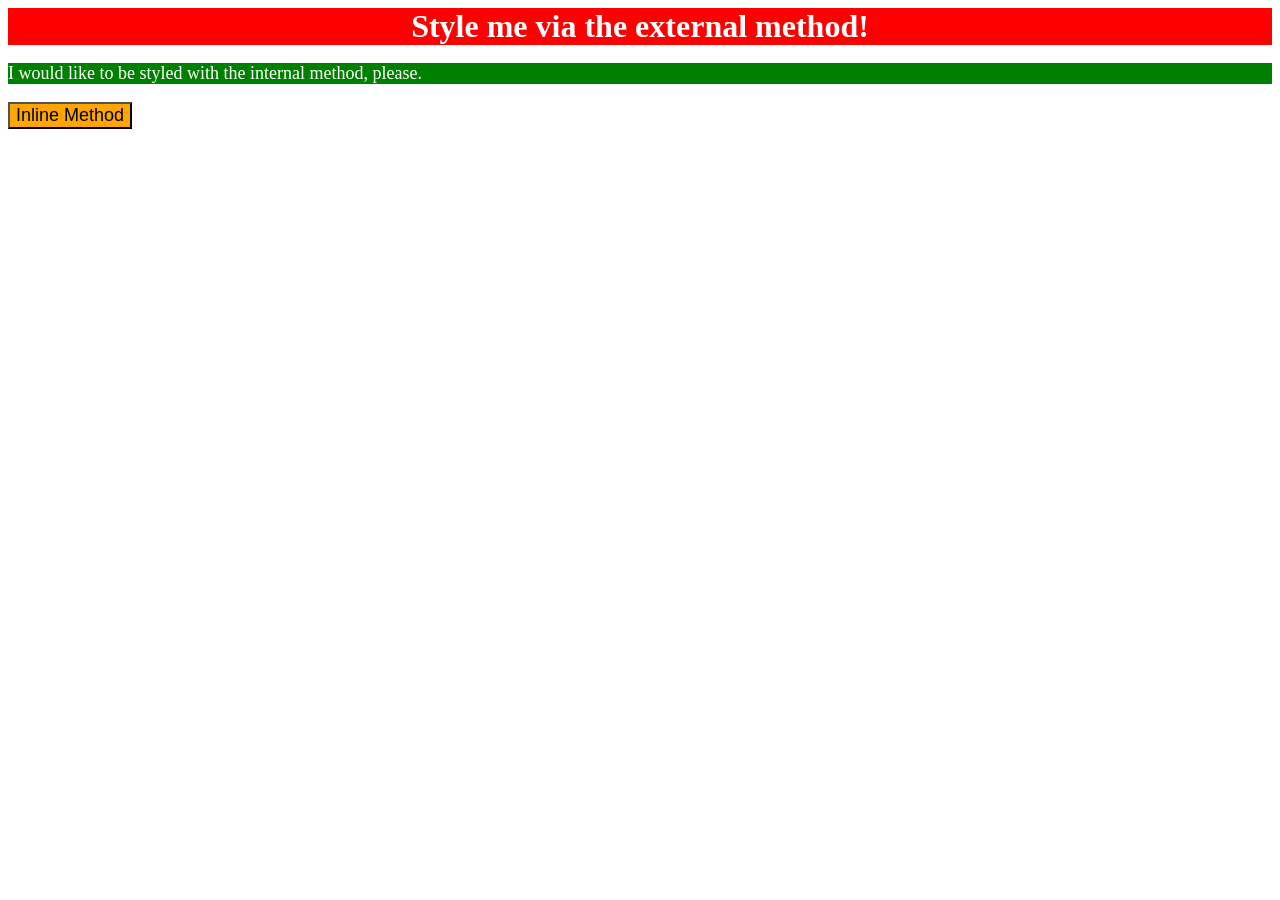
<file: foundations/01-css-methods/index.html>
<!DOCTYPE html>
<html lang="en">
  <head>
    <meta charset="UTF-8">
    <meta http-equiv="X-UA-Compatible" content="IE=edge">
    <meta name="viewport" content="width=device-width, initial-scale=1.0">
    <title>Methods for Adding CSS</title>
    <link rel="stylesheet" href="styles.css">

    <style>
      p {
        background-color: green;
        color: white;
        font-size: 18px; 
      }
    </style>
  </head>
  <body>
    <div>Style me via the external method!</div>
    <p>I would like to be styled with the internal method, please.</p>
    <button style="background-color: orange; font-size: 18px;">Inline Method</button>
  </body>
</html>
</file>
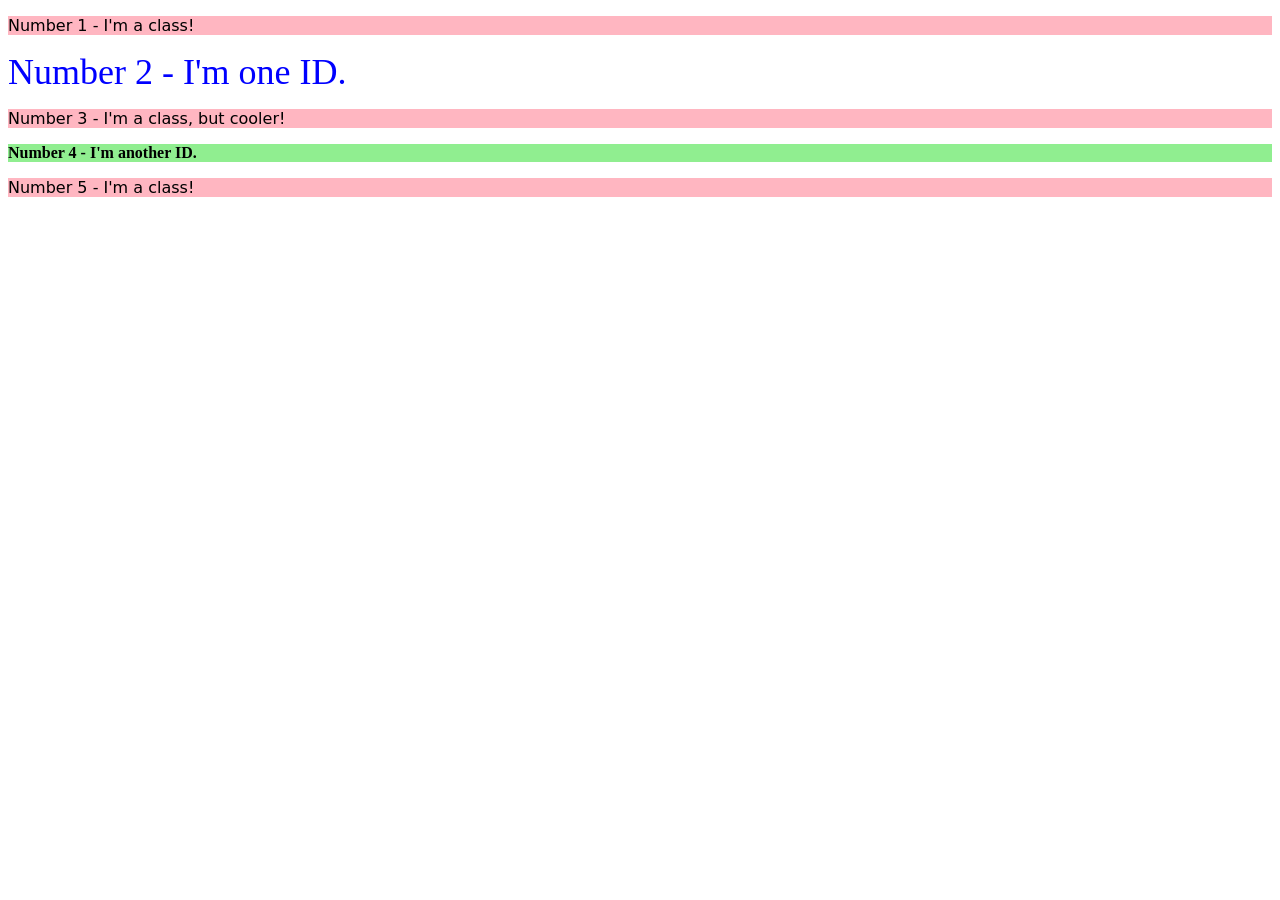
<file: foundations/02-class-id-selectors/index.html>
<!DOCTYPE html>
<html lang="en">
  <head>
    <meta charset="UTF-8">
    <meta http-equiv="X-UA-Compatible" content="IE=edge">
    <meta name="viewport" content="width=device-width, initial-scale=1.0">
    <title>Class and ID Selectors</title>
    <link rel="stylesheet" href="style.css">
  </head>
  <body>
    <p>Number 1 - I'm a class!</p>
    <div id="two">Number 2 - I'm one ID.</div>
    <p>Number 3 - I'm a class, but cooler!</p>
    <div id="four">Number 4 - I'm another ID.</div>
    <p>Number 5 - I'm a class!</p>
  </body>
</html>
</file>
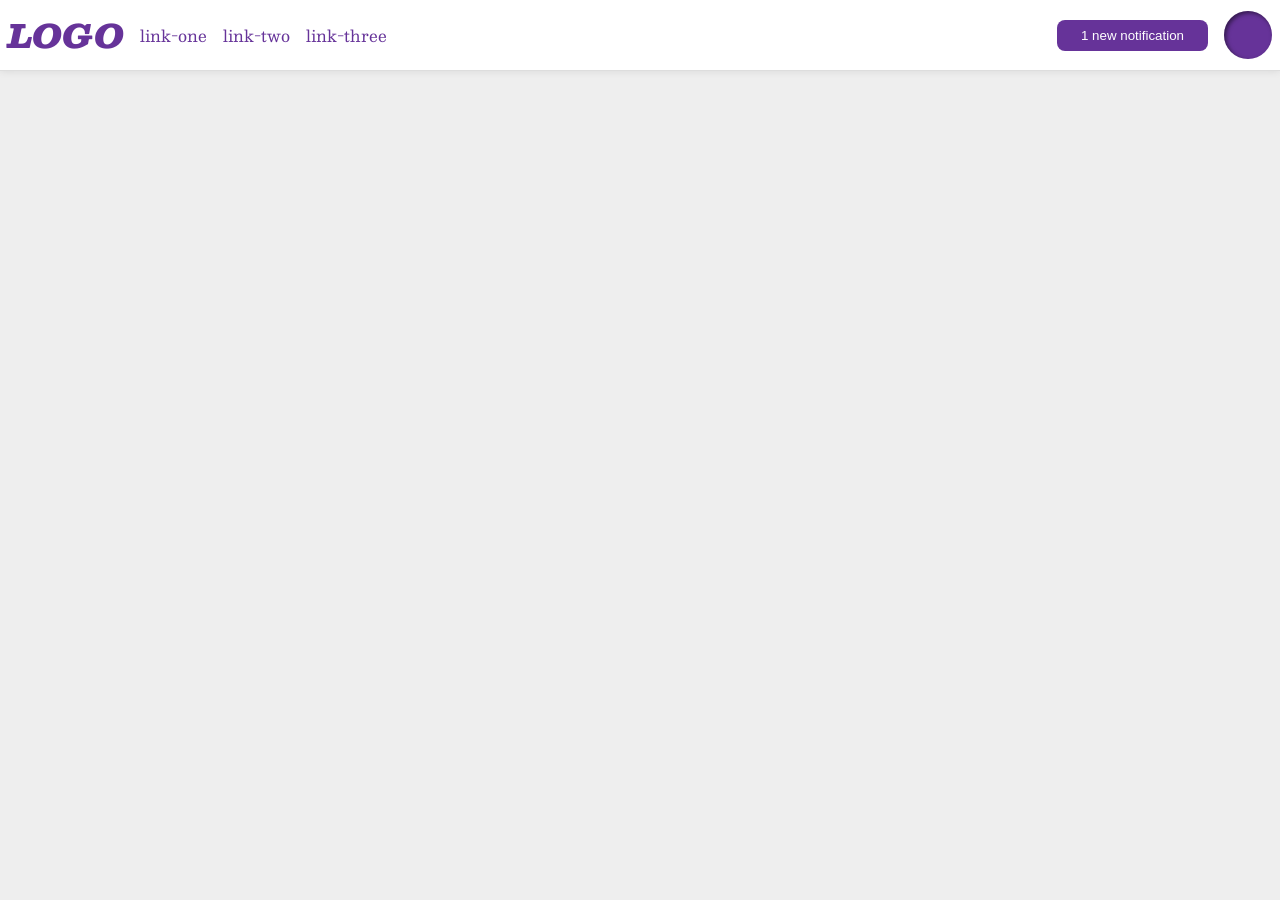
<file: foundations/flex/03-flex-header-2/index.html>
<!DOCTYPE html>
<html lang="en">
  <head>
    <meta charset="UTF-8">
    <meta http-equiv="X-UA-Compatible" content="IE=edge">
    <meta name="viewport" content="width=device-width, initial-scale=1.0">
    <title>Flex Header 2</title>
    <link rel="stylesheet" href="style.css">
  </head>
  <body>
    <div class="header">
      <div class="left">
        <div class="logo">
          LOGO
        </div>
        <ul class="links">
          <li><a href="https://google.com">link-one</a></li>
          <li><a href="https://google.com">link-two</a></li>
          <li><a href="https://google.com">link-three</a></li>
        </ul>
      </div>
      <div class="right">
        <button class="notifications">
          1 new notification
        </button>
        <div class="profile-image"></div>
      </div>
    </div>
  </body>
</html>
</file>
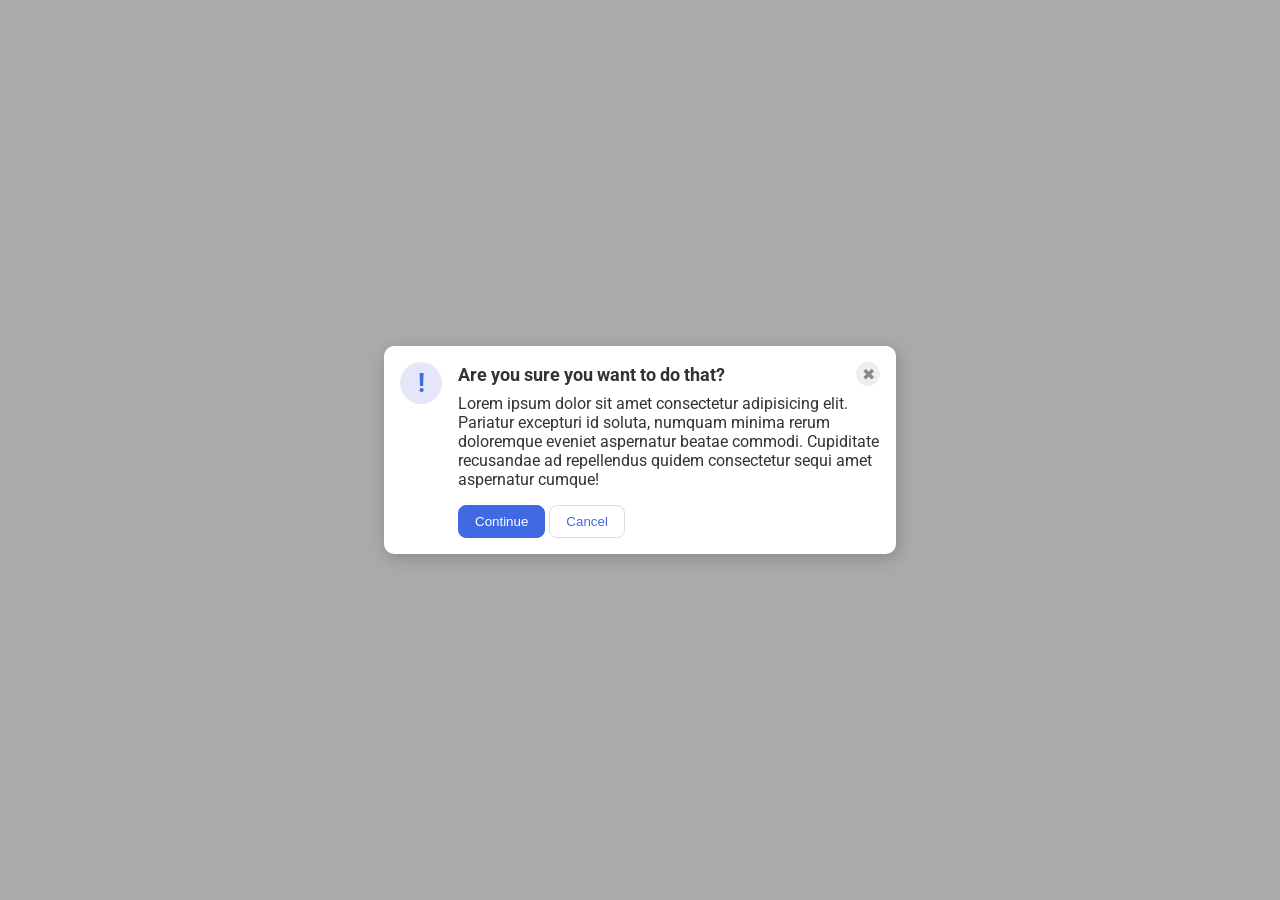
<file: foundations/flex/05-flex-modal/index.html>
<!DOCTYPE html>
<html lang="en">
  <head>
    <meta charset="UTF-8">
    <meta http-equiv="X-UA-Compatible" content="IE=edge">
    <meta name="viewport" content="width=device-width, initial-scale=1.0">
    <link rel="stylesheet" href="style.css">
    <title>Modal</title>
  </head>
  <body>
    <div class="modal">
      <div class="icon">!</div>
      <!-- additional container used here -->
      <div class="container">
        <!-- header div was moved to encompass the close button as well -->
        <div class="header">Are you sure you want to do that?
          <button class="close-button">✖</button>
        </div>
        <div class="text">Lorem ipsum dolor sit amet consectetur adipisicing elit. Pariatur excepturi id soluta, numquam minima rerum doloremque eveniet aspernatur beatae commodi. Cupiditate recusandae ad repellendus quidem consectetur sequi amet aspernatur cumque!</div>
        <button class="continue">Continue</button>
        <button class="cancel">Cancel</button>
      </div>
    </div>
  </body>
</html>
</file>
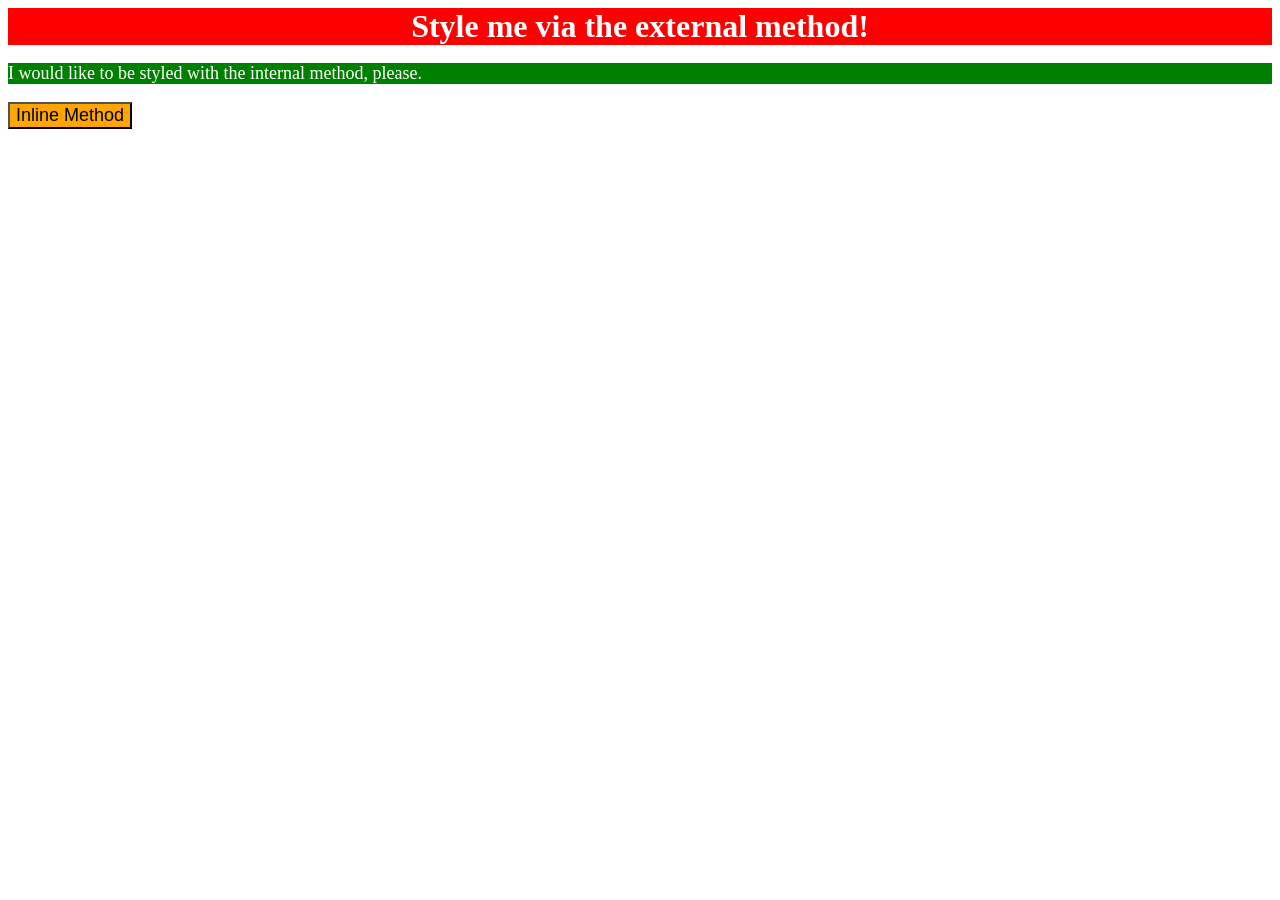
<file: foundations/intro-to-css/01-css-methods/index.html>
<!DOCTYPE html>
<html lang="en">
  <head>
    <meta charset="UTF-8">
    <meta http-equiv="X-UA-Compatible" content="IE=edge">
    <meta name="viewport" content="width=device-width, initial-scale=1.0">
    <title>Methods for Adding CSS</title>
    <link rel="stylesheet" href="styles.css">
    <style>
      p {
        background-color: green;
        color: white;
        font-size: 18px;
      }
    </style>
  </head>
  <body>
    <div>Style me via the external method!</div>
    <p>I would like to be styled with the internal method, please.</p>
    <button style="background-color: orange; font-size: 18px;">Inline Method</button>
  </body>
</html>
</file>
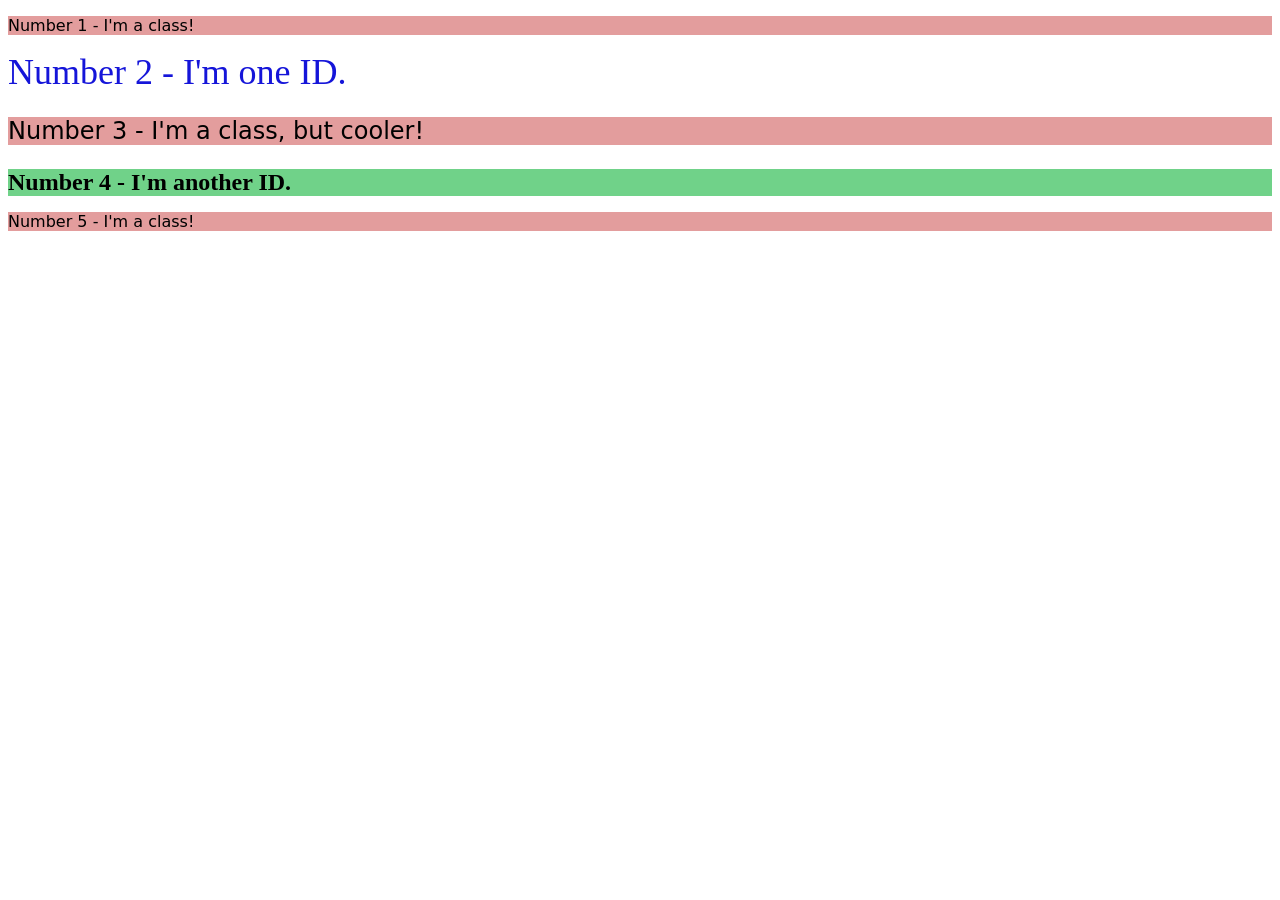
<file: foundations/intro-to-css/02-class-id-selectors/index.html>
<!DOCTYPE html>
<html lang="en">
  <head>
    <meta charset="UTF-8">
    <meta http-equiv="X-UA-Compatible" content="IE=edge">
    <meta name="viewport" content="width=device-width, initial-scale=1.0">
    <title>Class and ID Selectors</title>
    <link rel="stylesheet" href="style.css">
  </head>
  <body>
    <p>Number 1 - I'm a class!</p>
    <div id="blue">Number 2 - I'm one ID.</div>
    <p id="big">Number 3 - I'm a class, but cooler!</p>
    <div id="green">Number 4 - I'm another ID.</div>
    <p>Number 5 - I'm a class!</p>
  </body>
</html>
</file>
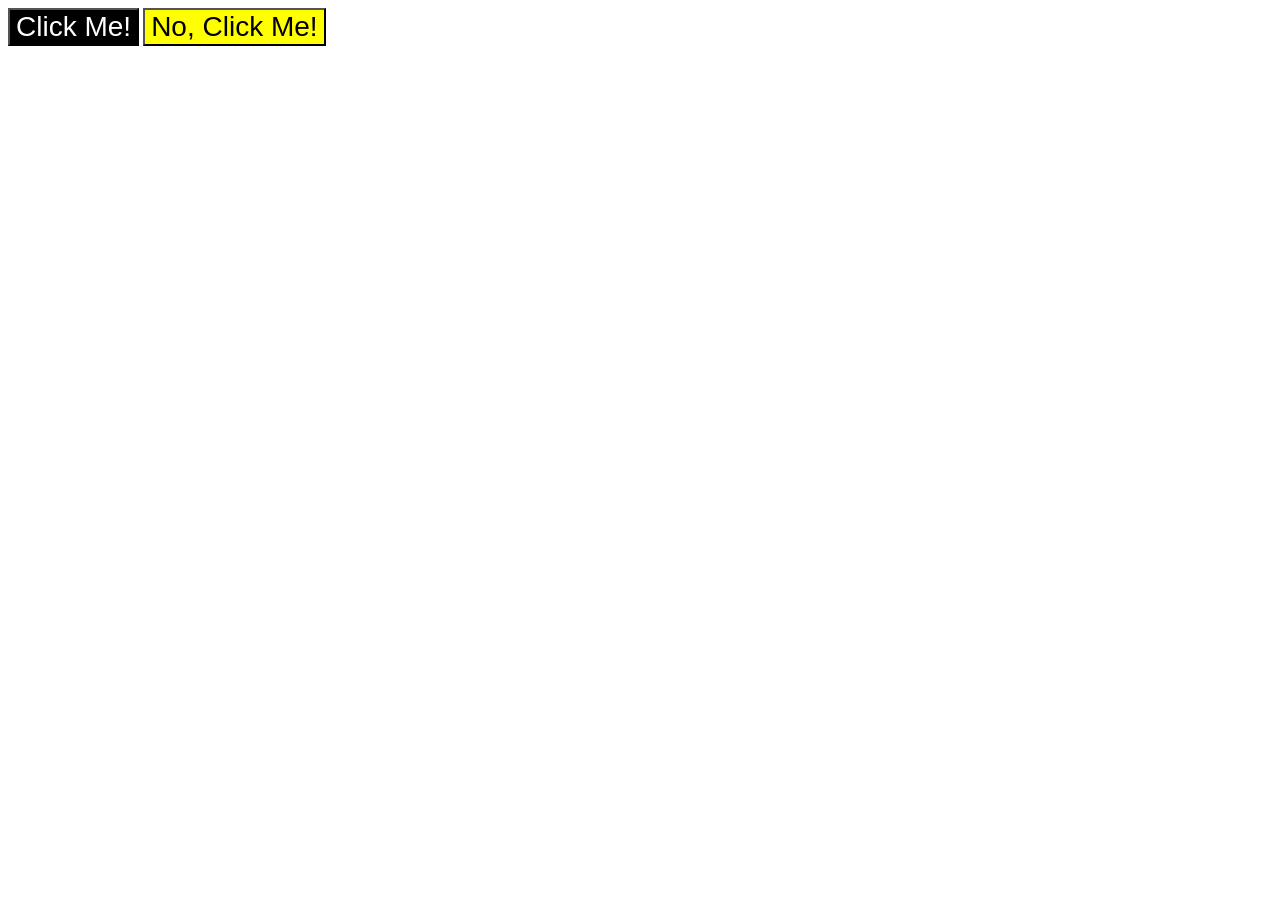
<file: foundations/intro-to-css/03-grouping-selectors/index.html>
<!DOCTYPE html>
<html lang="en">
  <head>
    <meta charset="UTF-8">
    <meta http-equiv="X-UA-Compatible" content="IE=edge">
    <meta name="viewport" content="width=device-width, initial-scale=1.0">
    <title>Grouping Selectors</title>
    <link rel="stylesheet" href="style.css">
  </head>
  <body>
    <button class="monochrome">Click Me!</button>
    <button class="caution">No, Click Me!</button>
  </body>
</html>
</file>
<file: foundations/01-css-methods/styles.css>
div {
    background-color: red;
    color: white;
    font-size: 32px;
    text-align: center;
    font-weight: bold;
}
</file>
<file: foundations/02-class-id-selectors/style.css>
p {
    background-color: lightpink;
    font-family: Verdana, "DejaVu Sans", sans-serif;
}

.adjust-font-size {
    font-size: 24px;
}

#two {
    color: blue;
    font-size: 36px;
}

#four {
    background-color: lightgreen;
    font-weight: bold;
}
</file>
<file: foundations/flex/03-flex-header-2/style.css>
/* this is some magical font-importing.  
you'll learn about it later. */
@import url('https://fonts.googleapis.com/css2?family=Besley:ital,wght@0,400;1,900&display=swap');

body {
  margin: 0;
  background: #eee;
  font-family: Besley, serif;
}

.header {
  background: white;
  border-bottom: 1px solid #ddd;
  box-shadow: 0 0 8px rgba(0,0,0,.1);
  display: flex;
  justify-content: space-between;
  padding: 8px;
}

.profile-image {
  background: rebeccapurple;
  box-shadow: inset 2px 2px 4px rgba(0,0,0,.5);
  border-radius: 50%;
  width: 48px;
  height: 48px;
}

.logo {
  color: rebeccapurple;
  font-size: 32px;
  font-weight: 900;
  font-style: italic;
}

button {
  border: none;
  border-radius: 8px;
  background: rebeccapurple;
  color: white;
  padding: 8px 24px;
}

a {
  /* this removes the line under our links */
  text-decoration: none;
  color: rebeccapurple;
}

ul {
  list-style-type: none;
  display: flex;
  margin: 0;
  padding: 0;
  gap: 16px;
}

.left, .right {
  display: flex;
  align-items: center;
  gap: 16px;
}
</file>
<file: foundations/flex/05-flex-modal/style.css>
@import url('https://fonts.googleapis.com/css2?family=Roboto:wght@400;700&display=swap');

html, body {
  height: 100%;
}

.header {
  display: flex;
  align-items: center;
  justify-content: space-between;
  font-size: 18px;
  font-weight: 700;
  margin-bottom: 8px;
}

body {
  font-family: Roboto, sans-serif;
  margin: 0;
  background: #aaa;
  color: #333;
  /* I'll give you this one for free lol */
  display: flex;
  align-items: center;
  justify-content: center;
}

.modal {
  background: white;
  width: 480px;
  border-radius: 10px;
  box-shadow: 2px 4px 16px rgba(0,0,0,.2);
  padding: 18px;
  display: flex;
  gap: 16px;
  padding: 16px;
}

.icon {
  color: royalblue;
  font-size: 26px;
  font-weight: 700;
  background: lavender;
  width: 42px;
  height: 42px;
  border-radius: 50%;
  display: flex;
  align-items: center;
  justify-content: center;
  flex-shrink: 0;
}

.close-button {
  background: #eee;
  border-radius: 50%;
  color: #888;
  font-weight: 400;
  font-size: 16px;
  height: 24px;
  width: 24px;
  display: flex;
  align-items: center;
  justify-content: center;
  border: 1px solid #eee;
  padding: 0;
}

button {
  cursor: pointer;
  padding: 8px 16px;
  border-radius: 8px;
}

button.continue {
  background: royalblue;
  border: 1px solid royalblue;
  color: white;
}

button.cancel {
  background: white;
  border: 1px solid #ddd;
  color: royalblue;
}

.text {
  margin-bottom: 16px;
}
</file>
<file: foundations/intro-to-css/01-css-methods/styles.css>
div {
    background-color: red;
    color: white;
    font-size: 32px;
    text-align: center;
    font-weight: bold;
}
</file>
<file: foundations/intro-to-css/02-class-id-selectors/style.css>
p {
    background-color: #d97a7abc;
    font-family: Verdana, "DejaVu Sans", sans-serif;
}

#blue {
    color: rgb(21, 21, 217);
    font-size: 36px;
}

#big {
    font-size: 24px;
}

#green {
    background-color: #3dc25fbc;
    font-size: 24px;
    font-weight: bold;
}
</file>
<file: foundations/intro-to-css/03-grouping-selectors/style.css>
button {
    font-size: 28px;
    font-family: Helvetica, "Times New Roman", sans-serif;
}

.monochrome {
    color: white;
    background-color: black;
}

.caution {
    background-color: yellow;
}
</file>
